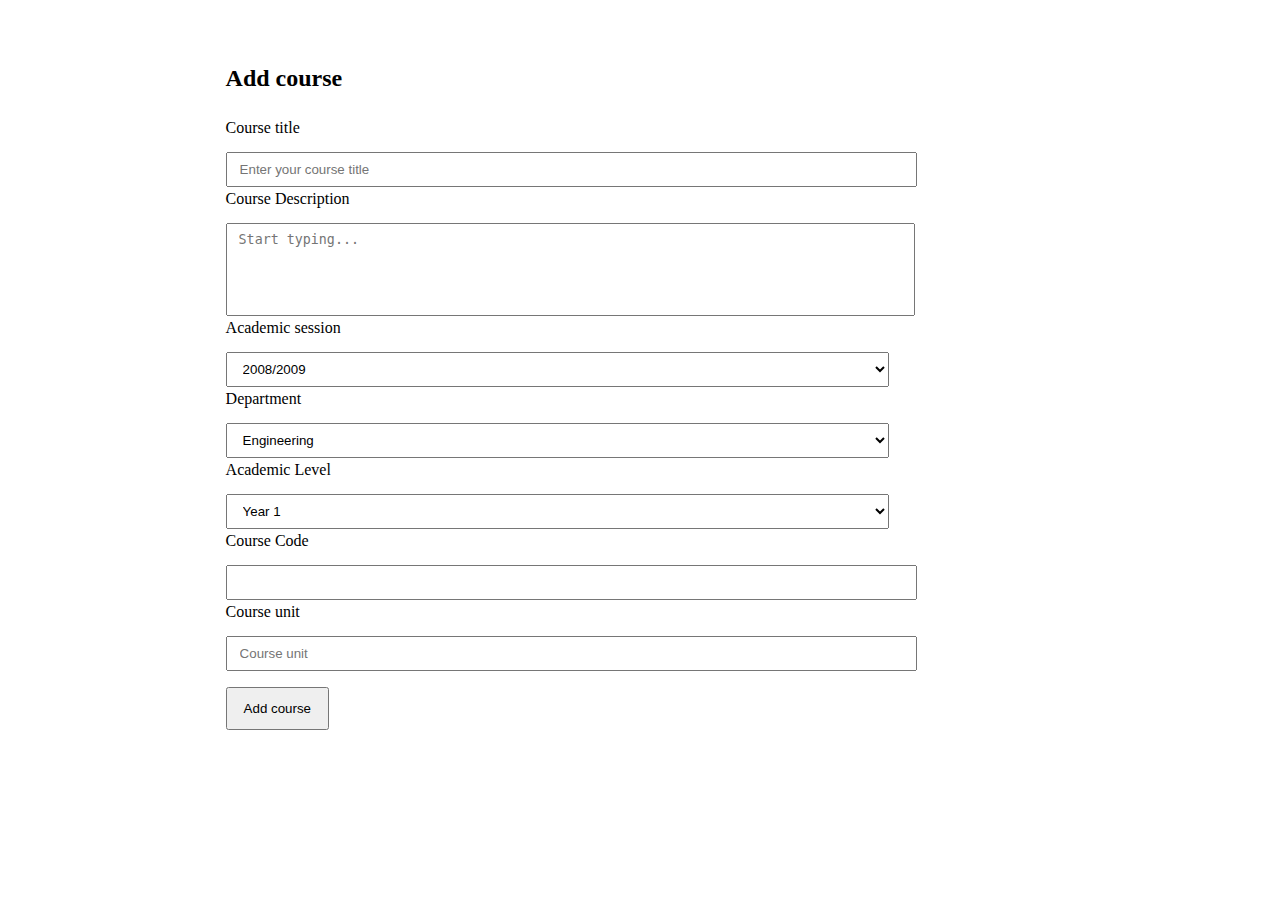
<file: teamA-01/add-course.html>
<!DOCTYPE html>
<html lang="en">

<head>
  <meta charset="UTF-8">
  <meta name="viewport" content="width=device-width, initial-scale=1.0">
  <title>YIP </title>
</head>

<body style="font-size: 1rem; line-height: 1.5; box-sizing: border-box;">
  <div class="container" style="display: block; margin: auto; width: 70%;">
    <form name="add-course" id="add-course" class="form" style="padding: 2rem 1.75rem;">
      <h2 class="text-lead">Add course</h2>
      <div class="form-group">
        <label for="course_title">Course title</label>
        <input type="text" name="course_title" id="course_title" class="form-control"
          placeholder="Enter your course title" style="display: block;
          text-align: left;
          margin-top: .75rem;
          width: 80%;
          padding: .5rem .75rem;" />
      </div>
      <div class="form-group">
        <label for="course_description">Course Description</label>
        <textarea class="form-control" name="course_description" cols="20" rows="5" placeholder="Start typing..." style="display: block;
          text-align: left;
          margin-top: .75rem;
          width: 80%;
          padding: .5rem .75rem;
          resize: none;"></textarea>
      </div>
      <div class="form-group">
        <label for="academic_session">Academic session </label>
        <select name="academic_session" id="academic_session" class="form-control" style="display: block;
          text-align: left;
          margin-top: .75rem;
          width: 80%;
          padding: .5rem .75rem;">
          <option value="2008/2009">2008/2009</option>
        </select>
      </div>
      <div class="form-group">
        <label for="department">Department</label>
        <select name="department" id="department" class="form-control" style="display: block;
          text-align: left;
          margin-top: .75rem;
          width: 80%;
          padding: .5rem .75rem;">
          <option value="Engineering">Engineering</option>
        </select>
      </div>
      <div class="form-group">
        <label for="level"> Academic Level</label>
        <select name="level" id="level" class="form-control" style="display: block;
          text-align: left;
          margin-top: .75rem;
          width: 80%;
          padding: .5rem .75rem;">
          <option value="100L">Year 1</option>
          <option value="200L">Year 2</option>
        </select>
      </div>
      <div class="form-group">
        <label for="course_code">Course Code</label>
        <input type="text" name="course_code" id="course_code" class="form-control" style="display: block;
          text-align: left;
          margin-top: .75rem;
          width: 80%;
          padding: .5rem .75rem;" />
      </div>


      <div class="form-group">
        <label for="course_unit">Course unit</label>
        <input type="number" name="course_unit" id="course_unit" class="form-control" placeholder="Course unit" style="display: block;
          text-align: left;
          margin-top: .75rem;
          width: 80%;
          padding: .5rem .75rem;" />
      </div>
      <button type="submit" class="btn btn-primary" style="margin-top: 1rem; padding: .75rem 1rem; text-align: center;">
        Add course
      </button>

    </form>
  </div>
  <script src="./scripts/functions.js"></script>
  <script>
    // Add Course validations
    const AddCourseForm = document.querySelector("#add-course");
    AddCourseForm.addEventListener('submit', addCourse, false);
    function addCourse(e) {
      e.preventDefault();
      const errors = []
      const courseTitle = document.forms['add-course']['course_title'];
      const courseDescription = document.forms['add-course']['course_description'];
      const academicSession = document.forms['add-course']['academic_session'];
      const department = document.forms['add-course']['department'];
      const level = document.forms['add-course']['level'];
      const courseCode = document.forms['add-course']['course_code'];
      const courseUnit = document.forms['add-course']['course_unit'];

      // validate courseUnit
      if (!isNotEmpty(courseUnit.value)) {
        errors.push('courseUnit is not valid');
        courseUnit.focus();
        return false;
      }

      // validate courseCode
      if (!isNotEmpty(courseCode.value)) {
        errors.push('courseCode is not valid');
        courseCode.focus();
        return false;
      }

      // validate level
      if (!isNotEmpty(level.value)) {
        errors.push('level is not valid');
        level.focus();
        return false;
      }

      // validate department
      if (!isValidString(department.value)) {
        errors.push('department is not valid');
        department.focus();
        return false;
      }

      // validate academicSession
      if (!isValidString(academicSession.value)) {
        errors.push('academic Session is not valid');
        academicSession.focus();
        return false;
      }

      // validate courseTitle
      if (!isValidString(courseTitle.value)) {
        errors.push('Course title is not valid');
        courseTitle.focus();
        return false;
      }

      // validate courseDescription
      if (!isValidString(courseDescription.value)) {
        errors.push('course Description is not valid');
        courseDescription.focus();
        return false;
      }

      if (errors.length === 0) {
        alert('Success')
      }
      console.log('errors :: ', errors)
    }
  </script>
</body>

</html>
</file>
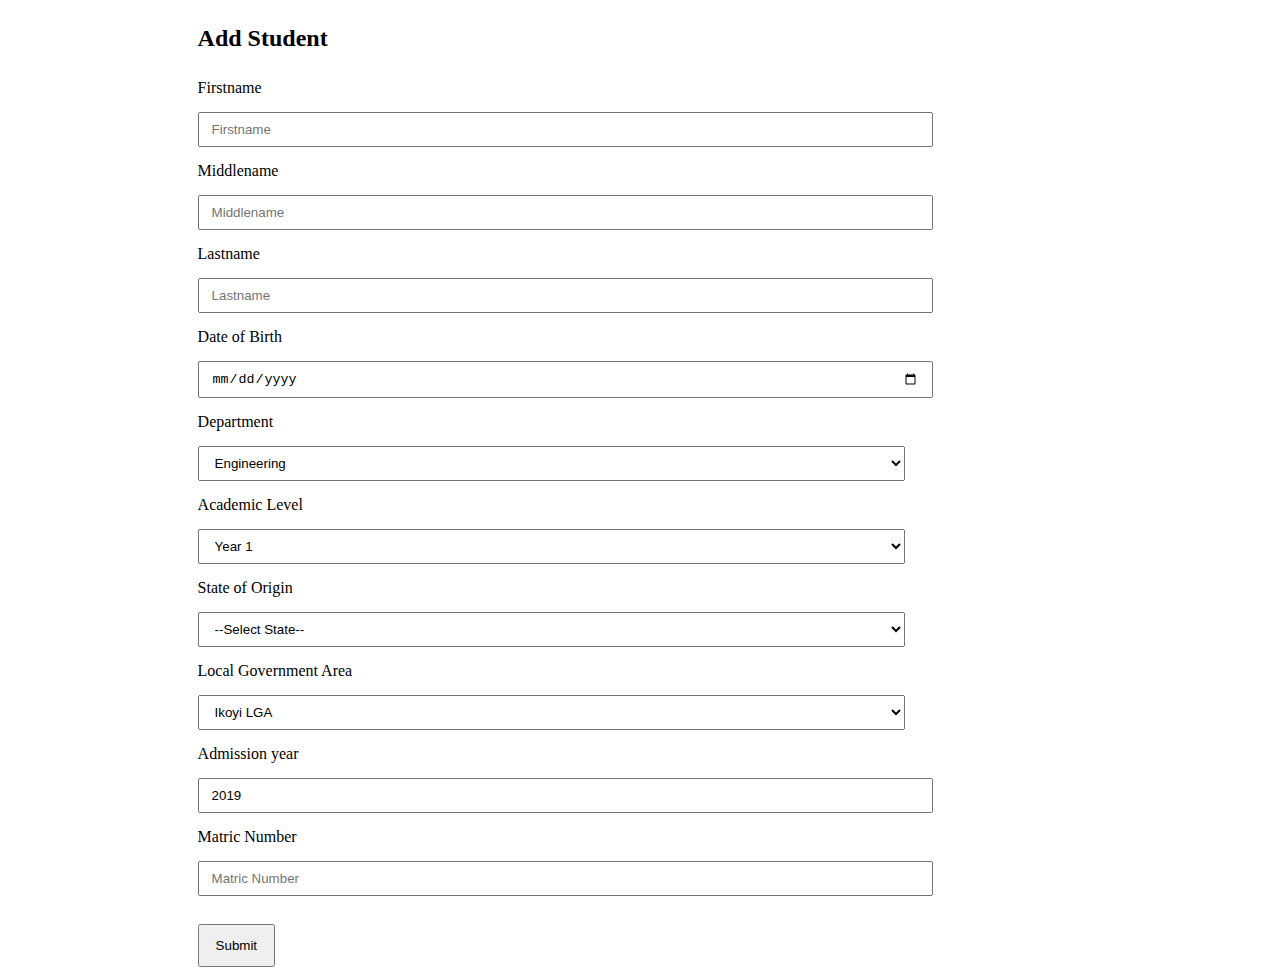
<file: teamA-01/add-student.html>
<!DOCTYPE html>
<html lang="en">

<head>
  <meta charset="UTF-8">
  <meta name="viewport" content="width=device-width, initial-scale=1.0">
  <title>YIP </title>
</head>

<body style="font-size: 1rem; line-height: 1.5; box-sizing: border-box;">
  <div class="container" style="margin: auto; width: 70%;">
    <form class="form" name="add-student" id="add-student">
      <h2 class="text-lead">Add Student</h2>
      <div class="form-group" style="margin: .75rem auto;">
        <label for="firstname">Firstname</label>
        <input type="text" name="firstname" id="firstname" class="form-control" placeholder="Firstname" style="display: block;
          text-align: left;
          margin-top: .75rem;
          width: 80%;
          padding: .5rem .75rem;" />
      </div>
      <div class="form-group" style="margin: .75rem auto;">
        <label for="middlename">Middlename</label>
        <input type="text" name="middlename" id="middlename" class="form-control" placeholder="Middlename" style="display: block;
          text-align: left;
          margin-top: .75rem;
          width: 80%;
          padding: .5rem .75rem;" />
      </div>
      <div class="form-group" style="margin: .75rem auto;">
        <label for="lastname">Lastname</label>
        <input type="text" name="lastname" id="lastname" class="form-control" placeholder="Lastname" style="display: block;
          text-align: left;
          margin-top: .75rem;
          width: 80%;
          padding: .5rem .75rem;" />
      </div>
      <div class="form-group" style="margin: .75rem auto;">
        <label for="dob">Date of Birth</label>
        <input type="date" name="dob" id="dob" class="form-control" style="display: block;
          text-align: left;
          margin-top: .75rem;
          width: 80%;
          padding: .5rem .75rem;" />
      </div>
      <div class="form-group" style="margin: .75rem auto;">
        <label for="department">Department</label>
        <select name="department" id="department" class="form-control" style="display: block;
          text-align: left;
          margin-top: .75rem;
          width: 80%;
          padding: .5rem .75rem;">
          <option value="Engineering">Engineering</option>
        </select>
      </div>
      <div class="form-group" style="margin: .75rem auto;">
        <label for="level"> Academic Level</label>
        <select name="level" id="level" class="form-control" style="display: block;
          text-align: left;
          margin-top: .75rem;
          width: 80%;
          padding: .5rem .75rem;">
          <option value="100L">Year 1</option>
          <option value="200L">Year 2</option>
        </select>
      </div>
      <div class="form-group" style="margin: .75rem auto;">
        <label for="state_of_origin"> State of Origin</label>
        <select name="state_of_origin" id="state_of_origin" class="form-control" style="display: block;
          text-align: left;
          margin-top: .75rem;
          width: 80%;
          padding: .5rem .75rem;">
          <option disabled selected>--Select State--</option>
          <option value="Abia">Abia</option>
          <option value="Adamawa">Adamawa</option>
          <option value="Akwa Ibom">Akwa Ibom</option>
          <option value="Anambra">Anambra</option>
          <option value="Bauchi">Bauchi</option>
          <option value="Bayelsa">Bayelsa</option>
          <option value="Benue">Benue</option>
          <option value="Borno">Borno</option>
          <option value="Cross Rive">Cross River</option>
          <option value="Delta">Delta</option>
          <option value="Ebonyi">Ebonyi</option>
          <option value="Edo">Edo</option>
          <option value="Ekiti">Ekiti</option>
          <option value="Enugu">Enugu</option>
          <option value="FCT">Federal Capital Territory</option>
          <option value="Gombe">Gombe</option>
          <option value="Imo">Imo</option>
          <option value="Jigawa">Jigawa</option>
          <option value="Kaduna">Kaduna</option>
          <option value="Kano">Kano</option>
          <option value="Katsina">Katsina</option>
          <option value="Kebbi">Kebbi</option>
          <option value="Kogi">Kogi</option>
          <option value="Kwara">Kwara</option>
          <option value="Lagos">Lagos</option>
          <option value="Nasarawa">Nasarawa</option>
          <option value="Niger">Niger</option>
          <option value="Ogun">Ogun</option>
          <option value="Ondo">Ondo</option>
          <option value="Osun">Osun</option>
          <option value="Oyo">Oyo</option>
          <option value="Plateau">Plateau</option>
          <option value="Rivers">Rivers</option>
          <option value="Sokoto">Sokoto</option>
          <option value="Taraba">Taraba</option>
          <option value="Yobe">Yobe</option>
          <option value="Zamfara">Zamfara</option>
        </select>
      </div>
      <div class="form-group" style="margin: .75rem auto;">
        <label for="lga"> Local Government Area</label>
        <select name="lga" id="lga" class="form-control" style="display: block;
          text-align: left;
          margin-top: .75rem;
          width: 80%;
          padding: .5rem .75rem;">
          <option value="Ikoyi">Ikoyi LGA</option>
          <option value="Egbada">Egbeda LGA</option>
        </select>
      </div>
      <div class="form-group" style="margin: .75rem auto;">
        <label for="admission_year">Admission year</label>
        <input type="number" min="1990" step="1" max="2020" value="2019" name="admission_year" id="admission_year"
          class="form-control" style="display: block;
          text-align: left;
          margin-top: .75rem;
          width: 80%;
          padding: .5rem .75rem;" />
      </div>
      <div class="form-group" style="margin: .75rem auto;">
        <label for="matric_number">Matric Number</label>
        <input type="text" name="matric_number" id="matric_number" class="form-control" placeholder="Matric Number"
          style="display: block;
          text-align: left;
          margin-top: .75rem;
          width: 80%;
          padding: .5rem .75rem;" />
      </div>
      <button type="submit" class="btn btn-primary" style="margin-top: 1rem;
      padding: .75rem 1rem;
      text-align: center;"> Submit </button>

    </form>
  </div>
  <script src="./scripts/functions.js"></script>
  <script>

    // Add student
    const AddStudent = document.querySelector('#add-student');
    AddStudent.addEventListener('submit', addStudent, false);

    function addStudent(e) {
      e.preventDefault()
      let errors = [];
      const firstname = document.forms['add-student']['firstname'];
      const lastname = document.forms['add-student']['lastname'];
      const middlename = document.forms['add-student']['middlename'];
      const dob = document.forms['add-student']['dob'];
      const department = document.forms['add-student']['department'];
      const level = document.forms['add-student']['level'];
      const state = document.forms['add-student']['state_of_origin'];
      const lga = document.forms['add-student']['lga'];
      const admissionYear = document.forms['add-student']['admission_year'];
      const matricNumber = document.forms['add-student']['matric_number'];
      console.log(firstname.value)
      // firstname
      if (!isNotEmpty(firstname.value)) {
        firstname.focus();
        return false;
      }
      // lastname
      if (!isNotEmpty(lastname.value)) {
        lastname.focus();
        return false;
      }
      // middlename
      if (!isNotEmpty(middlename.value)) {
        middlename.focus();
        return false;
      }
      // dob
      if (!isNotEmpty(dob.value)) {
        dob.focus();
        return false;
      }
      // lga
      if (!isNotEmpty(lga.value)) {
        lga.focus();
        return false;
      }
      // department
      if (!isNotEmpty(department.value)) {
        department.focus();
        return false;
      }
      // level
      if (!isNotEmpty(level.value)) {
        level.focus();
        return false;
      }
      // state
      if (!isNotEmpty(state.value)) {
        state.focus();
        return false;
      }
      // admissionYear
      if (!isNotEmpty(admissionYear.value)) {
        admissionYear.focus();
        return false;
      }
      // matricNumber
      if (!isNotEmpty(matricNumber.value)) {
        matricNumber.focus();
        return false;
      }
    }
  </script>
</body>

</html>
</file>
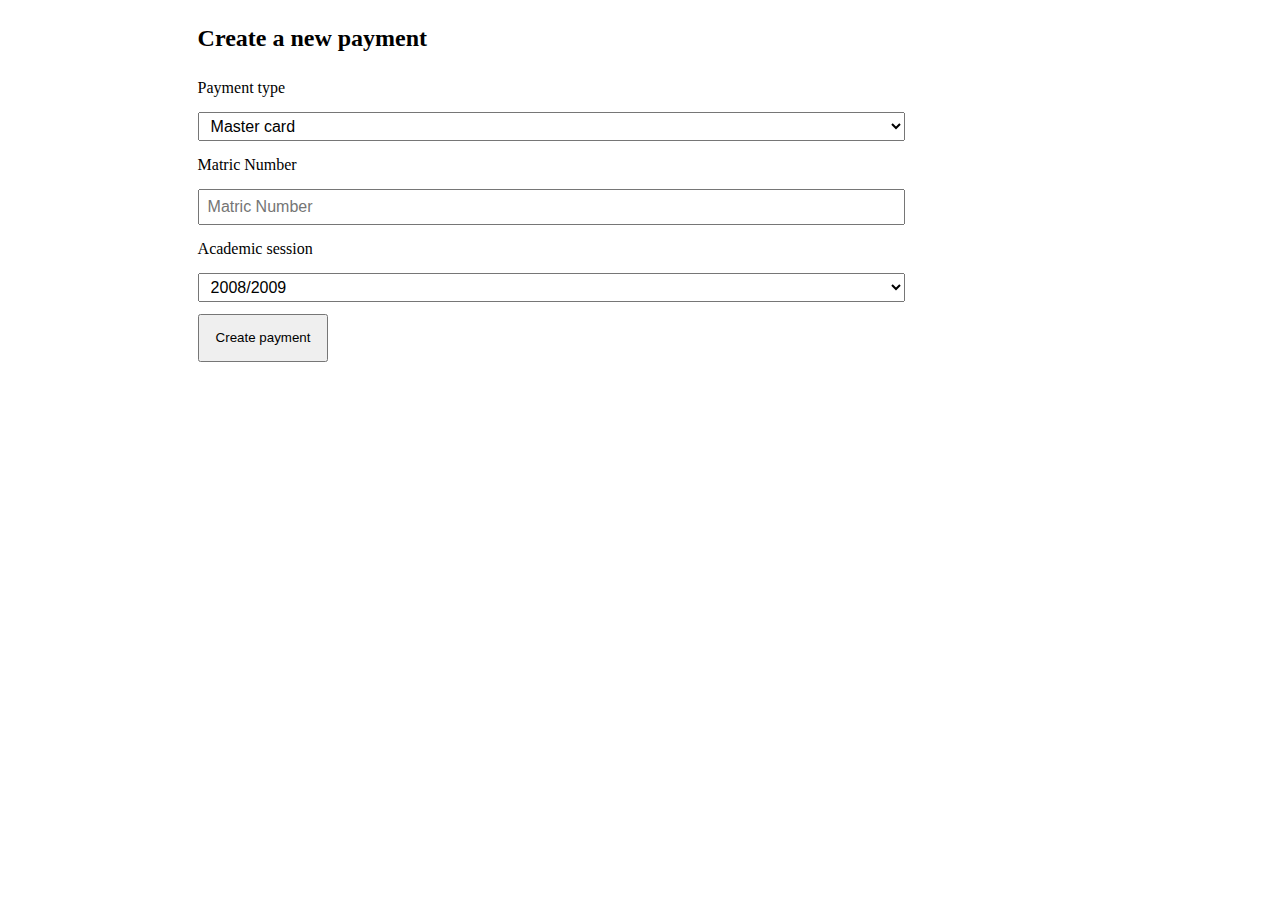
<file: teamA-01/create-payment.html>
<!DOCTYPE html>
<html lang="en">

<head>
  <meta charset="UTF-8">
  <meta name="viewport" content="width=device-width, initial-scale=1.0">
  <title>YIP </title>
  <style>
    * {
      box-sizing: border-box;
      line-height: 1.5;
    }

    .container {
      display: block;
      margin: auto;
      width: 70%;
    }

    .form-group {
      margin: .75rem auto;
    }

    .form-group .form-control {
      display: block;
      width: 80%;
      margin-top: .75rem;
      text-align: left;
      font-size: 1rem;
      padding: .25rem .5rem;
    }

    textarea {
      resize: none;
    }

    .btn {
      padding: .75rem 1rem;
      text-align: center;
    }
  </style>
</head>

<body>
  <div class="container">
    <form class="form" name="create-payment" id="create-payment">
      <h2 class="text-lead">Create a new payment </h2>
      <div class="form-group">
        <label for="payment_type"> Payment type </label>
        <select name="payment_type" id="payment_type" class="form-control">
          <option value="Mastercard">Master card</option>
          <option value="Verve">Verve</option>
        </select>
      </div>
      <div class="form-group">
        <label for="matric_number">Matric Number</label>
        <input type="text" name="matric_number" id="matric_number" class="form-control" placeholder="Matric Number" />
      </div>
      <div class="form-group">
        <label for="academic_session">Academic session </label>
        <select name="academic_session" id="academic_session" class="form-control">
          <option value="2008/2009">2008/2009</option>
        </select>
      </div>



      <button type="submit" class="btn btn-primary"> Create payment </button>

    </form>
  </div>
  <script src="./scripts/functions.js"></script>
  <script>
    const CreatePaymentForm = document.querySelector('#create-payment');
    CreatePaymentForm.addEventListener('submit', createPayment, false);
    function createPayment(e) {
      e.preventDefault();
      const payType = document.forms['create-payment']['payment_type'];
      const mNumber = document.forms['create-payment']['matric_number'];
      const acadSession = document.forms['create-payment']['academic_session'];

      if (!isNotEmpty(payType.value)) {
        payType.focus();
        return false;
      }

      if (!isNotEmpty(mNumber.value)) {
        mNumber.focus();
        return false;
      }
      if (!isNotEmpty(acadSession.value)) {
        acadSession.focus();
        return false;
      }

      alert('success')
    }
  </script>
</body>

</html>
</file>
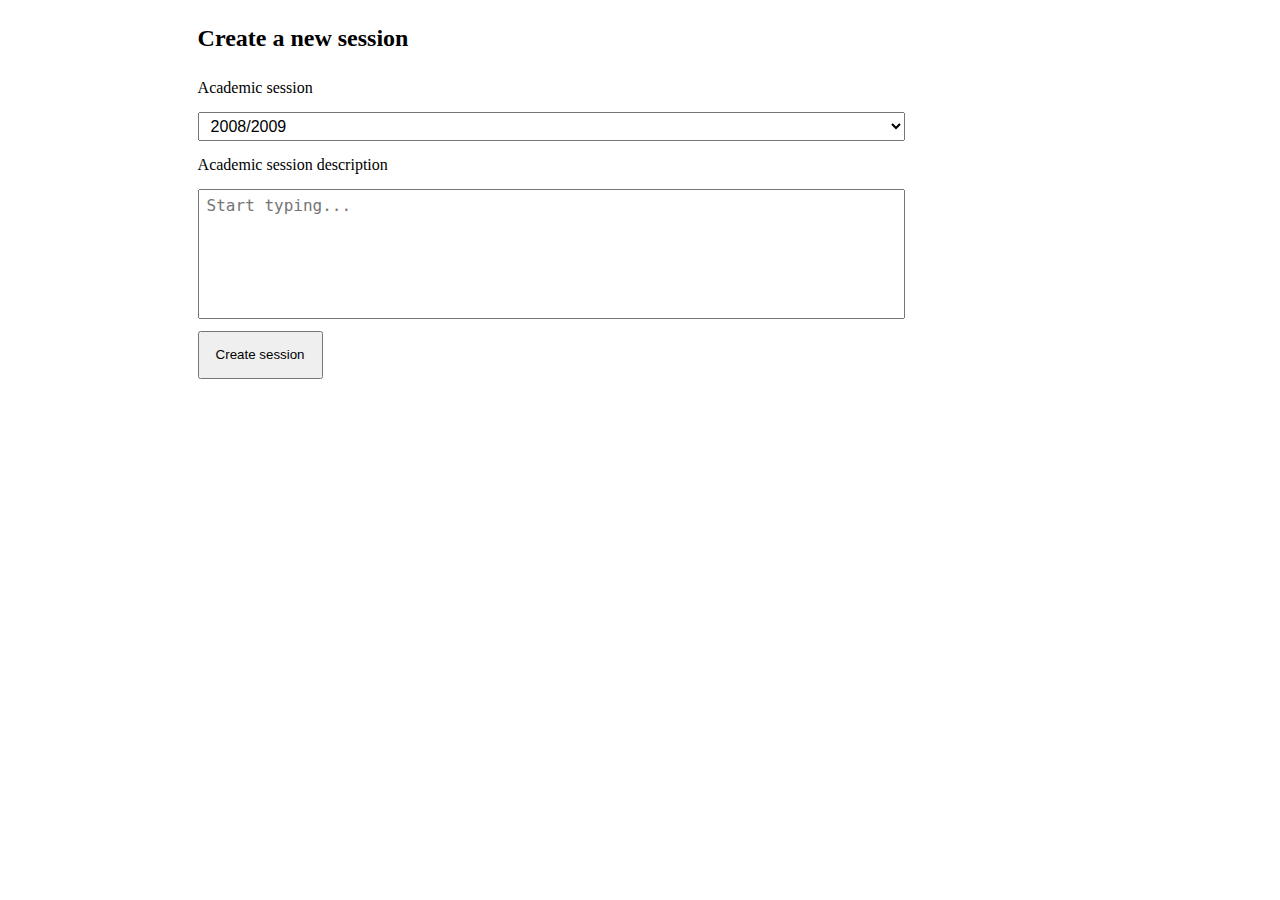
<file: teamA-01/create-session.html>
<!DOCTYPE html>
<html lang="en">

<head>
  <meta charset="UTF-8">
  <meta name="viewport" content="width=device-width, initial-scale=1.0">
  <title>YIP </title>
  <style>
    * {
      box-sizing: border-box;
      line-height: 1.5;
    }

    .container {
      display: block;
      margin: auto;
      width: 70%;
    }

    .form-group {
      margin: .75rem auto;
    }

    .form-group .form-control {
      display: block;
      width: 80%;
      margin-top: .75rem;
      text-align: left;
      font-size: 1rem;
      padding: .25rem .5rem;
    }

    textarea {
      resize: none;
    }

    .btn {
      padding: .75rem 1rem;
      text-align: center;
    }
  </style>
</head>

<body>
  <div class="container">
    <form class="form" name="create-session" id="create-session">
      <h2 class="text-lead">Create a new session </h2>
      <div class="form-group">
        <label for="academic_session">Academic session </label>
        <select name="academic_session" id="academic_session" class="form-control">
          <option value="2008/2009">2008/2009</option>
        </select>
      </div>
      <div class="form-group">
        <label for="academic_session_description">Academic session description</label>
        <textarea class="form-control" name="academic_session_description" cols="20" rows="5"
          placeholder="Start typing..."></textarea>
      </div>


      <button type="submit" class="btn btn-primary"> Create session </button>

    </form>
  </div>
  <script src="./scripts/functions.js"></script>
  <script>
    const createSesionForm = document.querySelector('#create-session');
    createSesionForm.addEventListener('submit', createSession, false);
    function createSession(e) {
      e.preventDefault();
      const acadSession = document.forms['create-session']['academic_session'];
      const acadSessionDesc = document.forms['create-session']['academic_session_description'];

      if (!isNotEmpty(acadSession.value)) {
        acadSession.focus();
        return false;
      }

      if (!isValidString(acadSessionDesc.value)) {
        acadSessionDesc.focus();
        return false;
      }


      alert('success')
    }

  </script>
</body>

</html>
</file>
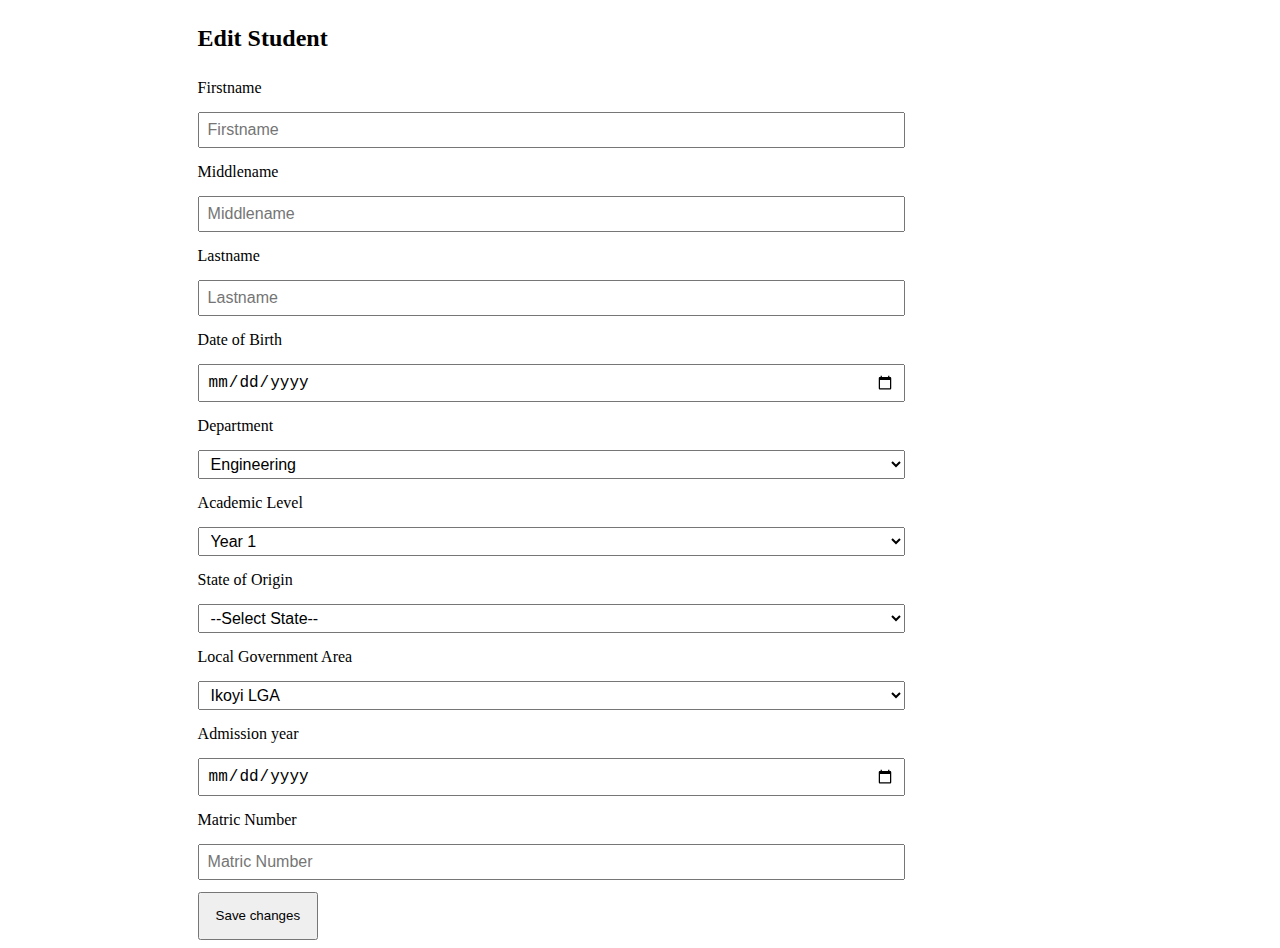
<file: teamA-01/edit-student.html>
<!DOCTYPE html>
<html lang="en">

<head>
  <meta charset="UTF-8">
  <meta name="viewport" content="width=device-width, initial-scale=1.0">
  <title>YIP </title>
  <style>
    * {
      box-sizing: border-box;
      line-height: 1.5;
    }

    .container {
      display: block;
      margin: auto;
      width: 70%;
    }

    .form-group {
      margin: .75rem auto;
    }

    .form-group .form-control {
      display: block;
      width: 80%;
      margin-top: .75rem;
      text-align: left;
      font-size: 1rem;
      padding: .25rem .5rem;
    }

    .btn {
      padding: .75rem 1rem;
      text-align: center;
    }
  </style>
</head>

<body>
  <div class="container">
    <form class="form" name="edit-student" id="edit-student">
      <h2 class="text-lead">Edit Student</h2>
      <div class="form-group">
        <label for="firstname">Firstname</label>
        <input type="text" name="firstname" id="firstname" class="form-control" placeholder="Firstname" />
      </div>
      <div class="form-group">
        <label for="middlename">Middlename</label>
        <input type="text" name="middlename" id="middlename" class="form-control" placeholder="Middlename" />
      </div>
      <div class="form-group">
        <label for="lastname">Lastname</label>
        <input type="text" name="lastname" id="lastname" class="form-control" placeholder="Lastname" />
      </div>
      <div class="form-group">
        <label for="dob">Date of Birth</label>
        <input type="date" name="dob" id="dob" class="form-control" />
      </div>
      <div class="form-group">
        <label for="department">Department</label>
        <select name="department" id="department" class="form-control">
          <option value="Engineering">Engineering</option>
        </select>
      </div>
      <div class="form-group">
        <label for="level"> Academic Level</label>
        <select name="level" id="level" class="form-control">
          <option value="100L">Year 1</option>
          <option value="200L">Year 2</option>
        </select>
      </div>
      <div class="form-group">
        <label for="state_of_origin"> State of Origin</label>
        <select name="state_of_origin" id="state_of_origin" class="form-control">
          <option disabled selected>--Select State--</option>
          <option value="Abia">Abia</option>
          <option value="Adamawa">Adamawa</option>
          <option value="Akwa Ibom">Akwa Ibom</option>
          <option value="Anambra">Anambra</option>
          <option value="Bauchi">Bauchi</option>
          <option value="Bayelsa">Bayelsa</option>
          <option value="Benue">Benue</option>
          <option value="Borno">Borno</option>
          <option value="Cross Rive">Cross River</option>
          <option value="Delta">Delta</option>
          <option value="Ebonyi">Ebonyi</option>
          <option value="Edo">Edo</option>
          <option value="Ekiti">Ekiti</option>
          <option value="Enugu">Enugu</option>
          <option value="FCT">Federal Capital Territory</option>
          <option value="Gombe">Gombe</option>
          <option value="Imo">Imo</option>
          <option value="Jigawa">Jigawa</option>
          <option value="Kaduna">Kaduna</option>
          <option value="Kano">Kano</option>
          <option value="Katsina">Katsina</option>
          <option value="Kebbi">Kebbi</option>
          <option value="Kogi">Kogi</option>
          <option value="Kwara">Kwara</option>
          <option value="Lagos">Lagos</option>
          <option value="Nasarawa">Nasarawa</option>
          <option value="Niger">Niger</option>
          <option value="Ogun">Ogun</option>
          <option value="Ondo">Ondo</option>
          <option value="Osun">Osun</option>
          <option value="Oyo">Oyo</option>
          <option value="Plateau">Plateau</option>
          <option value="Rivers">Rivers</option>
          <option value="Sokoto">Sokoto</option>
          <option value="Taraba">Taraba</option>
          <option value="Yobe">Yobe</option>
          <option value="Zamfara">Zamfara</option>
        </select>
      </div>
      <div class="form-group">
        <label for="lga"> Local Government Area</label>
        <select name="lga" id="lga" class="form-control">
          <option value="Ikoyi">Ikoyi LGA</option>
          <option value="Egbada">Egbeda LGA</option>
        </select>
      </div>
      <div class="form-group">
        <label for="admission_year">Admission year</label>
        <input type="date" name="admission_year" id="admission_year" class="form-control" />
      </div>
      <div class="form-group">
        <label for="matric_number">Matric Number</label>
        <input type="text" name="matric_number" id="matric_number" class="form-control" placeholder="Matric Number" />
      </div>
      <button type="submit" class="btn btn-primary"> Save changes </button>

    </form>
  </div>
  <script src="./scripts/functions.js"></script>
  <script>
    // Add student
    const EditStudent = document.querySelector('#edit-student');
    EditStudent.addEventListener('submit', editStudent, false);

    function editStudent(e) {
      e.preventDefault()
      let errors = [];
      const firstname = document.forms['edit-student']['firstname'];
      const lastname = document.forms['edit-student']['lastname'];
      const middlename = document.forms['edit-student']['middlename'];
      const dob = document.forms['edit-student']['dob'];
      const department = document.forms['edit-student']['department'];
      const level = document.forms['edit-student']['level'];
      const state = document.forms['edit-student']['state_of_origin'];
      const lga = document.forms['edit-student']['lga'];
      const admissionYear = document.forms['edit-student']['admission_year'];
      const matricNumber = document.forms['edit-student']['matric_number'];
      console.log(firstname.value)
      // firstname
      if (!isNotEmpty(firstname.value)) {
        firstname.focus();
        return false;
      }
      // lastname
      if (!isNotEmpty(lastname.value)) {
        lastname.focus();
        return false;
      }
      // middlename
      if (!isNotEmpty(middlename.value)) {
        middlename.focus();
        return false;
      }
      // dob
      if (!isNotEmpty(dob.value)) {
        dob.focus();
        return false;
      }
      // lga
      if (!isNotEmpty(lga.value)) {
        lga.focus();
        return false;
      }
      // department
      if (!isNotEmpty(department.value)) {
        department.focus();
        return false;
      }
      // level
      if (!isNotEmpty(level.value)) {
        level.focus();
        return false;
      }
      // state
      if (!isNotEmpty(state.value)) {
        state.focus();
        return false;
      }
      // admissionYear
      if (!isNotEmpty(admissionYear.value)) {
        admissionYear.focus();
        return false;
      }
      // matricNumber
      if (!isNotEmpty(matricNumber.value)) {
        matricNumber.focus();
        return false;
      }
    }
  </script>
</body>

</html>
</file>
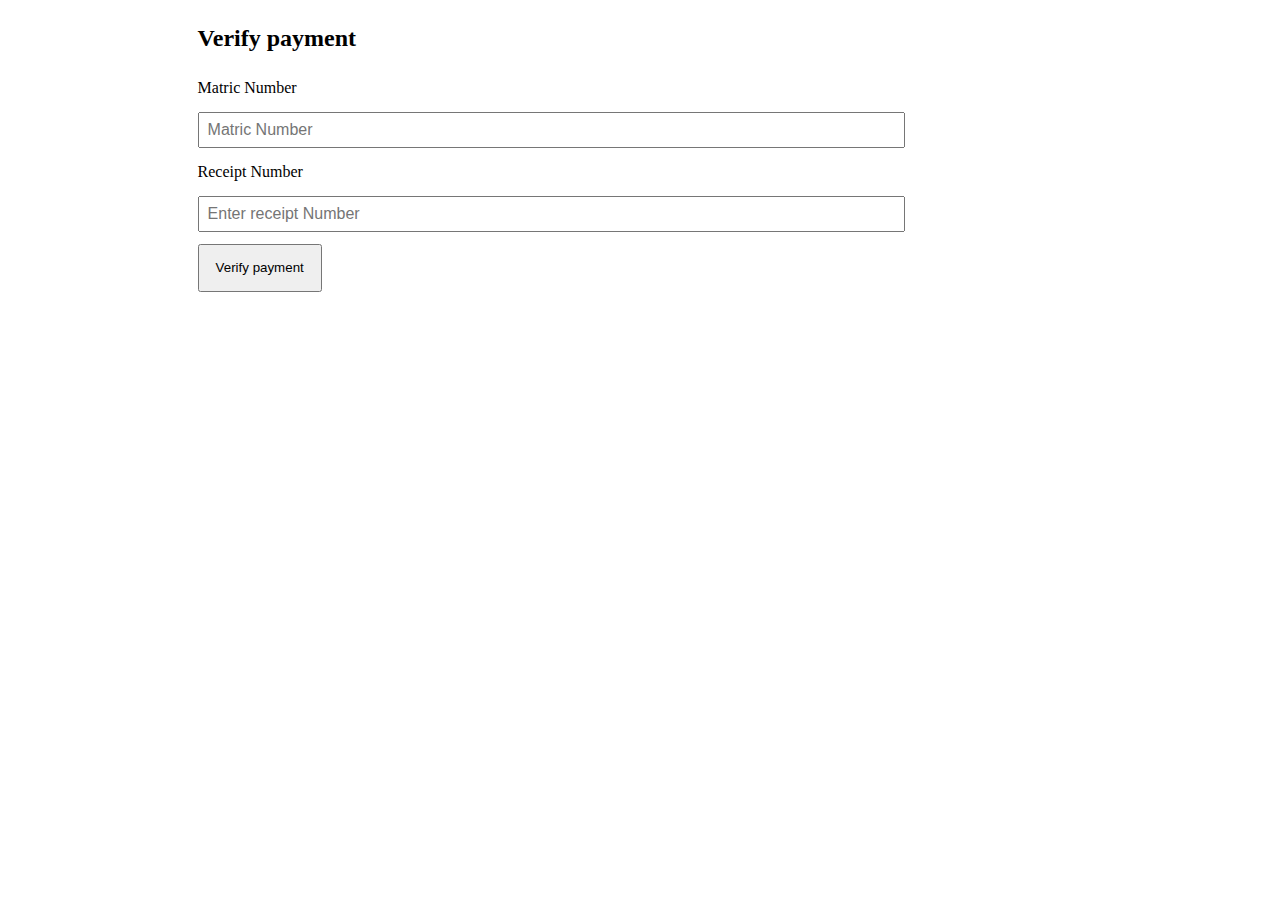
<file: teamA-01/verify-payment.html>
<!DOCTYPE html>
<html lang="en">

<head>
  <meta charset="UTF-8">
  <meta name="viewport" content="width=device-width, initial-scale=1.0">
  <title>YIP </title>

  <style>
    * {
      box-sizing: border-box;
      line-height: 1.5;
    }

    .container {
      display: block;
      margin: auto;
      width: 70%;
    }

    .form-group {
      margin: .75rem auto;
    }

    .form-group .form-control {
      display: block;
      width: 80%;
      margin-top: .75rem;
      text-align: left;
      font-size: 1rem;
      padding: .25rem .5rem;
    }

    .btn {
      padding: .75rem 1rem;
      text-align: center;
    }
  </style>
</head>

<body>
  <div class="container">
    <form class="form" name="verify-payment" id="verify-payment">
      <h2 class="text-lead">Verify payment</h2>
      <div class="form-group">
        <label for="matric_number">Matric Number</label>
        <input type="text" name="matric_number" id="matric_number" class="form-control" placeholder="Matric Number" />
      </div>

      <div class="form-group">
        <label for="receipt_number">Receipt Number</label>
        <input type="text" name="receipt_number" id="receipt_number" class="form-control"
          placeholder="Enter receipt Number" />
      </div>

      <button type="submit" class="btn btn-primary"> Verify payment </button>

    </form>
  </div>
  <script src="./scripts/functions.js"></script>
  <script>
    const VerifyPaymentForm = document.querySelector('#verify-payment');
    VerifyPaymentForm.addEventListener('submit', verifyPayment, false);
    function verifyPayment(e) {
      e.preventDefault();
      const rNumber = document.forms['verify-payment']['receipt_number'];
      const mNumber = document.forms['verify-payment']['matric_number'];

      if (!isNotEmpty(rNumber.value)) {
        rNumber.focus();
        return false;
      }

      if (!isNotEmpty(mNumber.value)) {
        mNumber.focus();
        return false;
      }


      alert('success')
    }
  </script>
</body>

</html>
</file>
